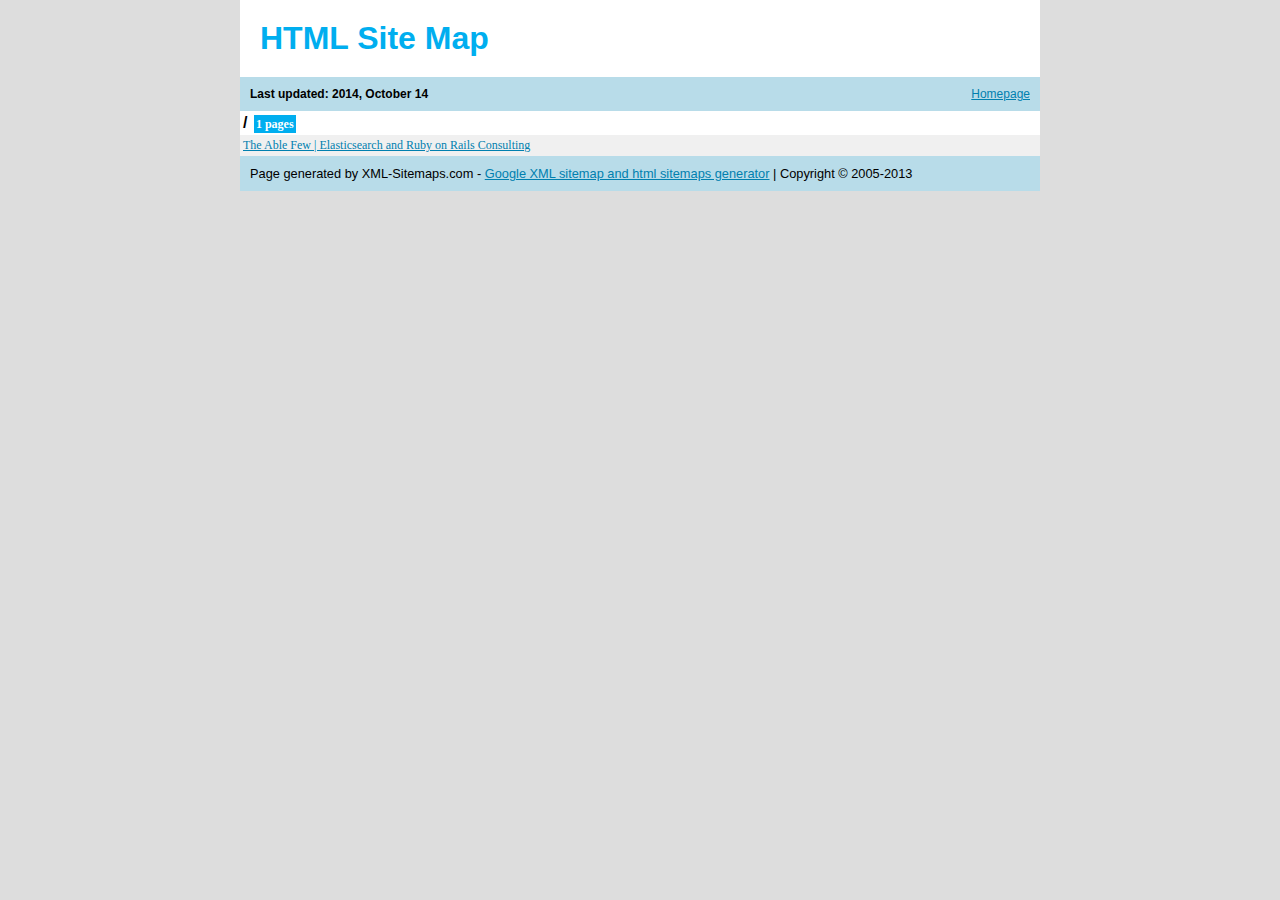
<file: sitemap.html>
<!DOCTYPE html PUBLIC "-//W3C//DTD XHTML 1.0 Transitional//EN" "http://www.w3.org/TR/xhtml1/DTD/xhtml1-transitional.dtd">
<html>
<head>
<title>Site Map  Page 1 - Generated by www.xml-sitemaps.com</title>
<meta http-equiv="Content-type" content="text/html; charset=utf-8" />
<style type="text/css">
body {
background-color: #DDD;
font: normal 80%  "Trebuchet MS", "Helvetica", sans-serif;
margin:0;
text-align:center;
}
#cont{
margin:auto;
width:800px;
text-align:left;
}
a:link,a:visited {
color: #0180AF;
text-decoration: underline;
}
a:hover {
color: #666;
}
h1 {
background-color:#fff;
padding:20px;
color:#00AEEF;
text-align:left;
font-size:32px;
margin:0px;
}
h3 {
font-size:12px;
background-color:#B8DCE9;
margin:0px;
padding:10px;
}
h3 a {
float:right;
font-weight:normal;
display:block;
}
th {
text-align:center;
background-color:#00AEEF;
color:#fff;
padding:4px;
font-weight:normal;
font-size:12px;
}
td {
font-size:12px;
padding:3px;
text-align:left;
}
tr {background: #fff}
tr:nth-child(odd) {background: #f0f0f0}
#footer {
background-color:#B8DCE9;
padding:10px;
}
.pager,.pager a {
background-color:#00AEEF;
color:#fff;
padding:3px;
}
.lhead {
background-color:#fff;
padding:3px;
font-weight:bold;
font-size:16px;
}
.lpart {
background-color:#f0f0f0;
padding:0px;
}
.lpage {
font:normal 12px verdana;
}
.lcount {
background-color:#00AEEF;
color:#fff;
padding:2px;
margin:2px;
font:bold 12px verdana;
}
a.aemphasis {
color:#009;
font-weight:bold;
}
</style>

</head>
<body>
<div id="cont">
<h1>HTML Site Map</h1>
<h3><a href="http://theablefew.com">Homepage</a>
Last updated: 2014, October 14
</h3>


<table cellpadding="0" cellspacing="0" border="0" width="100%">

<tr valign="top">
<td class="lpart" colspan="100"><div class="lhead">/
<span class="lcount">1 pages</span></div>

<table cellpadding="0" cellspacing="0" border="0" width="100%">

<tr><td class="lpage"><a href="http://theablefew.com/" title="The Able Few | Elasticsearch and Ruby on Rails Consulting">The Able Few | Elasticsearch and Ruby on Rails Consulting</a></td></tr>
</table>
</td>
</tr>

</table>


<!--
Please note:
You are not allowed to remove the copyright notice below.
Thank you!
www.xml-sitemaps.com
-->
<div id="footer">
Page generated by XML-Sitemaps.com - <a target="_blank" href="https://www.xml-sitemaps.com">Google XML sitemap and html sitemaps generator</a>
|
Copyright &copy; 2005-2013

</div>
</div>
</body>
</html>
</file>
